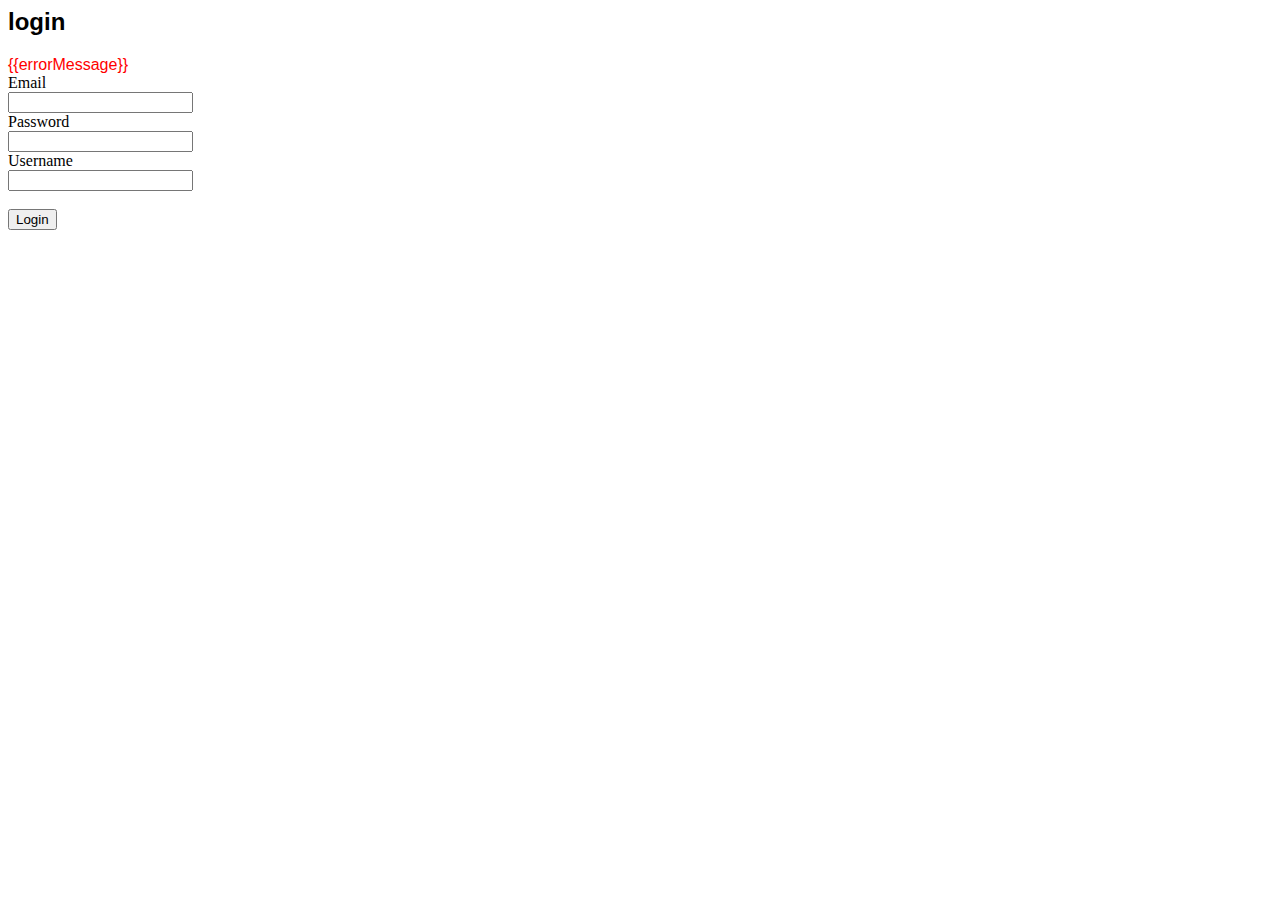
<file: FrontendApp/src/app/login/login.component.html>
<!-- <p>login works!</p> -->

<body>
    <div class="container-fluid">
        <div class="row justify-content-center mt-4 ">
            <div class="col-lg-5">
                <div class="card">
                    <div class="card-title" style="font-family: Verdana, sans-serif;">
                        <h2 class="mx-3 mt-2">login</h2>
                        <div class="mx-3 mt-3" *ngIf="invalidLogin" style="color:red;">{{errorMessage}}</div>
                    </div>
                    <div class="card-body">

                        <div class="mb-3 row">
                            <label for="inputEmail" class="col-sm-3 col-form-label">Email</label>
                            <div class="col-sm-9">
                                <input type="text" class="form-control" id="inputEmail" name="email"
                                    [(ngModel)]="email">
                            </div>
                        </div>

                        <div class="mb-3 row">
                            <label for="inputPassword" class="col-sm-3 col-form-label">Password</label>
                            <div class="col-sm-9">
                                <input type="password" class="form-control" id="inputPassword" name="password"
                                    [(ngModel)]="pass">
                            </div>
                        </div>


                        <div class="mb-3 row">
                            <label for="inputUsername" class="col-sm-3 col-form-label">Username</label>
                            <div class="col-sm-9">
                                <input type="text" class="form-control" id="inputUsername" name="username"
                                    [(ngModel)]="username">
                            </div>
                        </div>
                        <br>
                        <button class="btn btn-success" type="submit" (click)="handleLoginBackend()">Login</button>
                    </div>
                </div>
            </div>
        </div>
    </div>
</body>
</file>
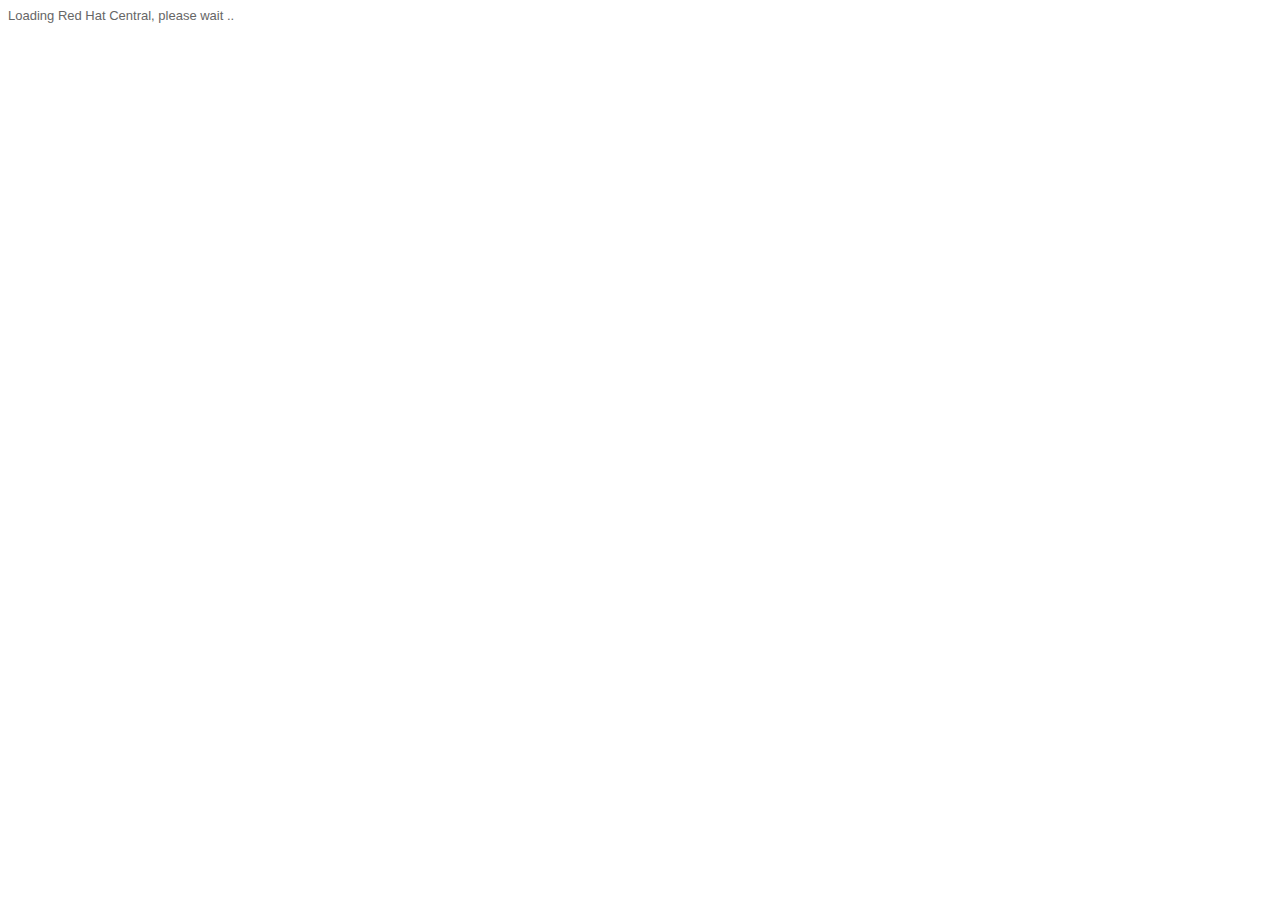
<file: backendApp/.metadata/.plugins/org.jboss.tools.central/central/loading_2.2.100.v20220914_0941.html>
<head><meta charset="utf-8"><title>Red Hat Central</title></head>
<body><div style="color:#666666; font-size:small;font-family: 'Open Sans', 'Helvetica Neue', Helvetica, Arial, sans-serif">Loading Red Hat Central, please wait <span id="ellipsis"></span></div></body>
<script>
var ellipsis = document.getElementById("ellipsis");
var idx = 1;
function updateEllipsis() {
	var txt = "";
	for (i=0;i<idx;i++) { txt+=".";}
	ellipsis.innerHTML=txt;
	if ( ++idx>3 ) { idx=0;}
	setTimeout(function () { updateEllipsis();}, 500);	
}
updateEllipsis();
</script>
</html>
</file>
